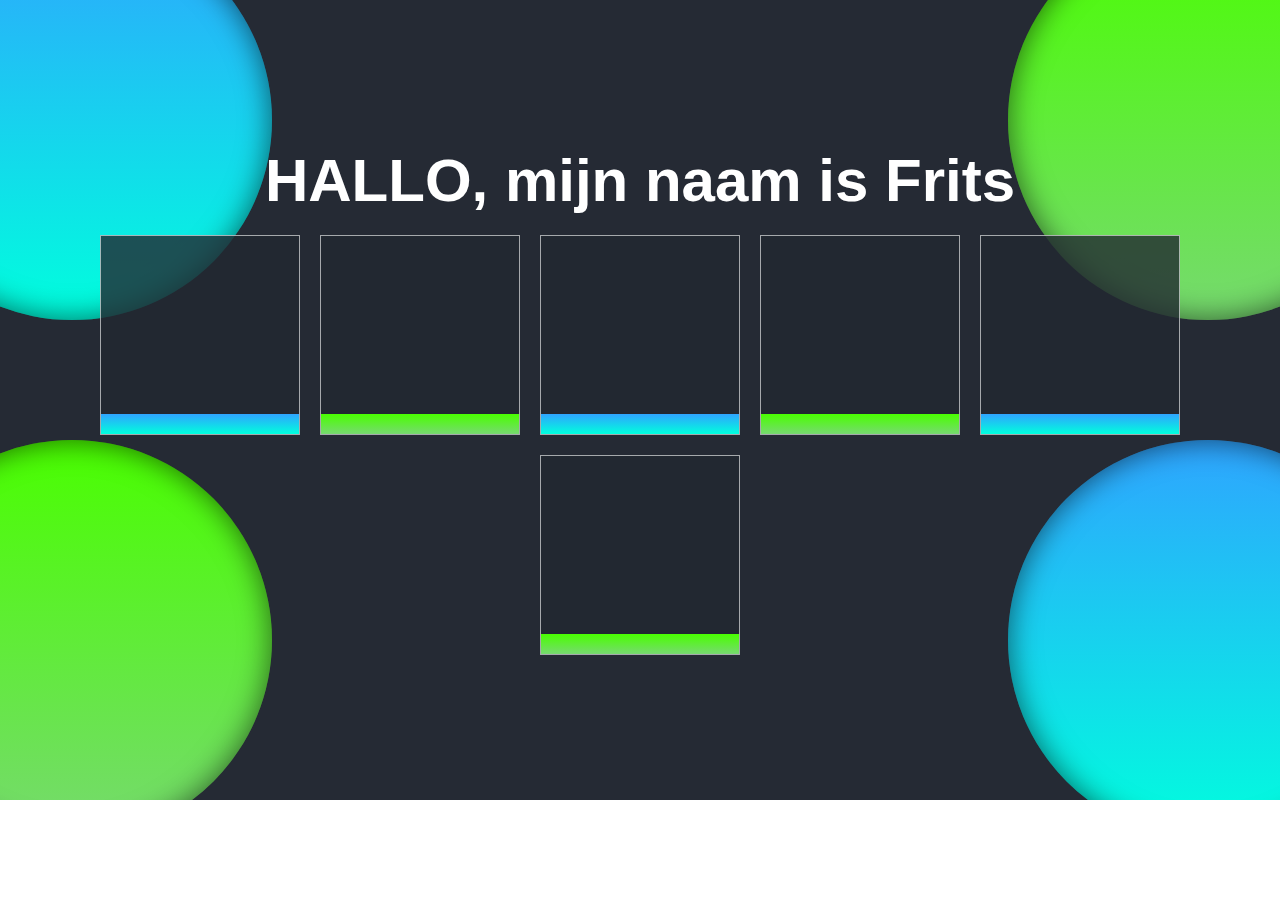
<file: video reeks1 (neonheader)/index.html>
<!DOCTYPE html>
<html lang="en">
<head>
    <meta charset="UTF-8">
    <meta http-equiv="X-UA-Compatible" content="IE=edge">
    <meta name="viewport" content="width=device-width, initial-scale=1.0">
    <title>Neon</title>
    <link rel="stylesheet" href="css/style.css">
</head>
<body>
    <header class="neon">
        <!--balls-->
        <figure class="circle circle--first"></figure>
        <figure class="circle circle--second"></figure>
        <figure class="circle circle--third"></figure>
        <figure class="circle circle--fourth"></figure>


    <h1>HALLO, mijn naam is Frits</h1>
    <ul class="cards">
        <li class="card"></li>
        <li class="card"></li>
        <li class="card"></li>
        <li class="card"></li>
        <li class="card"></li>
        <li class="card"></li>
    </ul>

    </header>
</body>
</html>
</file>
<file: video reeks1 (neonheader)/css/style.css>
*{
    margin:0;
    padding:0;
    box-sizing: border-box;


}
html{
    font-size:62.5%;

}
body{
    font-size: 2rem;
    font-family: sans-serif;
   


}
.neon{
    height: 80rem;
    background: #252A34;
    display: flex;
    justify-content: center;
    align-items: center;
    flex-direction: column;
    gap: 2rem;
    position: relative;
    width: 100%;
    overflow: hidden;
    padding: 4rem;
    



}
.circle{
    height: 40rem;
    width: 40rem;
    border-radius: 50%;
    position: absolute;
    box-shadow: inset 0 0 3rem 0 rgba(0,0,0,0.6);
    animation-name: colorRotation;
    animation-duration: 30s;
    animation-direction: alternate;
    animation-iteration-count: infinite;


    

}
.circle--first{
    top:-10%;
    left:-10%;
    background: linear-gradient(#2FA4FF, #00FFDD);
}
.circle--second{
    right:-10%;
    top:-10%;
    background: linear-gradient(#49FF00, #77D970);
}
.circle--third{
    left:-10%;
    top:55%;
    background: linear-gradient(#49FF00, #77D970);
}
.circle--fourth{
    right:-10%;
    top:55%;
    background: linear-gradient(#2FA4FF, #00FFDD);
}
.neon h1{
    color: white;
    font-size: 300%;
    animation-name: popup;
    animation-duration: 0.8s;
    animation-fill-mode: backwards;
    animation-delay: 1.2s;
    z-index: 1;

}
.cards{
    display: flex;
    gap: 2rem;
    flex-wrap: wrap;
    justify-content: center;
    align-items: center;


}
.card{
    position: relative;
    list-style: none;
    background: rgba(34, 40, 49, 0.8);
    width: 20rem;
    height: 20rem;
    border: 0.1rem solid rgba(255, 255, 255, 0.6);
    animation-name: popup;
    animation-duration: 0.8s;
    animation-delay: 3s;
    animation-fill-mode: backwards;
    transition: 0.2s all;


}
.card:hover{
    transform: scale(1.1);
}
.card:nth-of-type(1){
    animation-delay: 0.1s;

}
.card:nth-of-type(2){
    animation-delay: 0.2s;

}
.card:nth-of-type(3){
    animation-delay: 0.3s;

}
.card:nth-of-type(4){
    animation-delay: 0.4s;

}
.card:nth-of-type(5){
    animation-delay: 0.5s;

}
.card:nth-of-type(6){
    animation-delay: 0.6s;

}

.card::after{
    
    content:"";
    color: white;
    background: white;
    width: 100%;
    height: 2rem;
    position: absolute;
    bottom:0;
    left:0;
    background: linear-gradient(#2FA4FF, #00FFDD);
    animation-name: colorRotation;
    animation-duration: 30s;
    animation-direction: alternate;
    animation-iteration-count: infinite;



}

.card:nth-of-type(2)::after, .card:nth-of-type(4)::after, .card:nth-of-type(6)::after{
    background: linear-gradient(#49FF00, #77D970);

}
@keyframes colorRotation {
    from{
        filter: hue-rotate(0);

    }
    to{
        filter: hue-rotate(1turn);
    }
}
@keyframes popup {
    from{
        opacity: 0;
        transform:  translateY(2rem);

    }
    to{
        opacity: 1;
        transform: translateY(0);

    }
}
@media screen and (max-width: 37.5rem) {
    .neon{
        height: auto;

    }
    .circle--second{
        display: none;

    }


}
</file>
